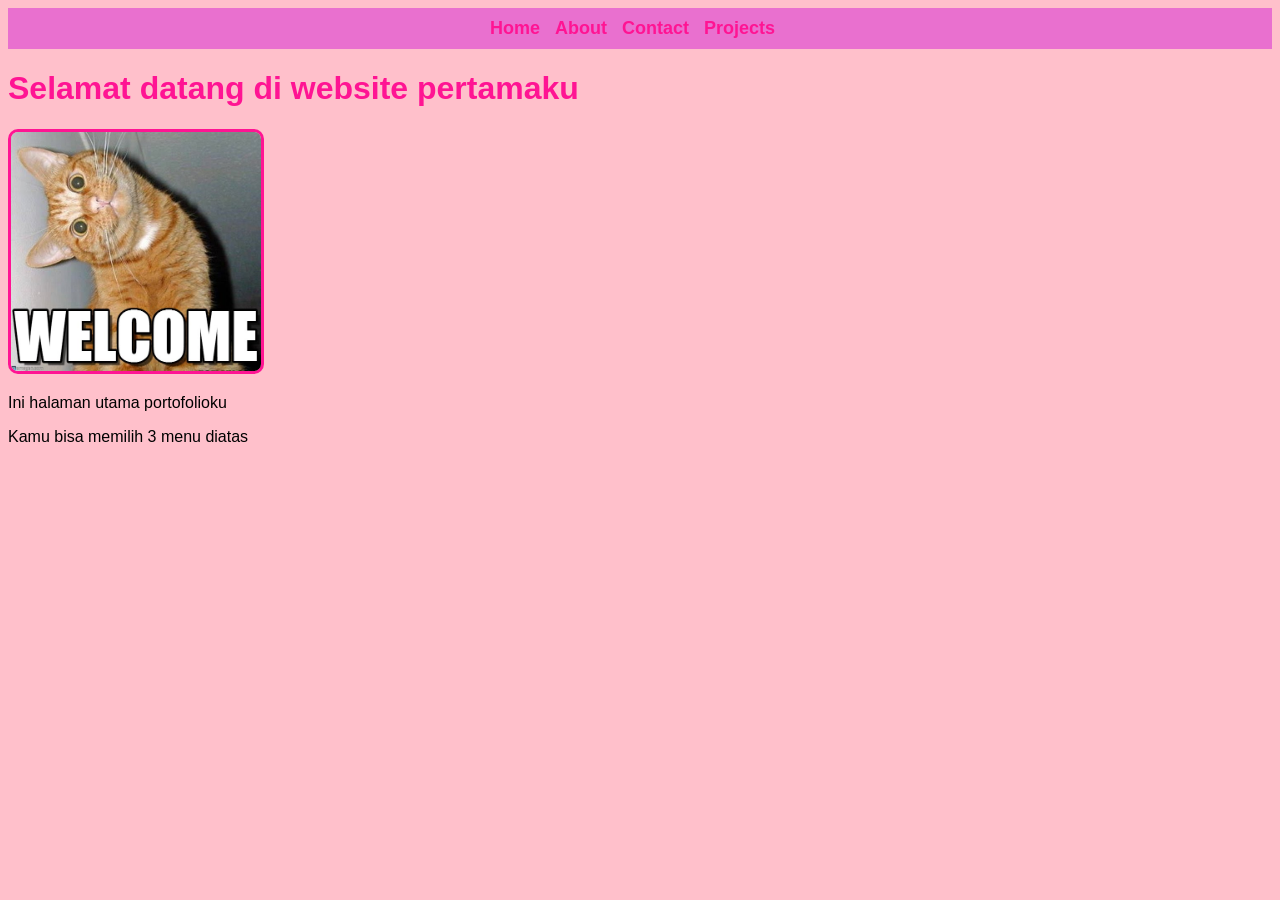
<file: index.html>
<!DOCTYPE html>
<html>
<head>
<title>website pertamaku</title>
<link rel="stylesheet" href="style.css">
</head>
<body>
<nav> 
    <a href="index.html">Home</a>
    <a href="about me.html">About</a>
    <a href="contact.html">Contact</a>
    <a href="project.html">Projects</a>
</nav>
<h1>Selamat datang di website pertamaku</h1>
 <img src="images/welcome.png" alt="welcome" width="200">
<p>Ini halaman utama portofolioku</p>
<p>Kamu bisa memilih 3 menu diatas</p>
</body>
</html>
</file>
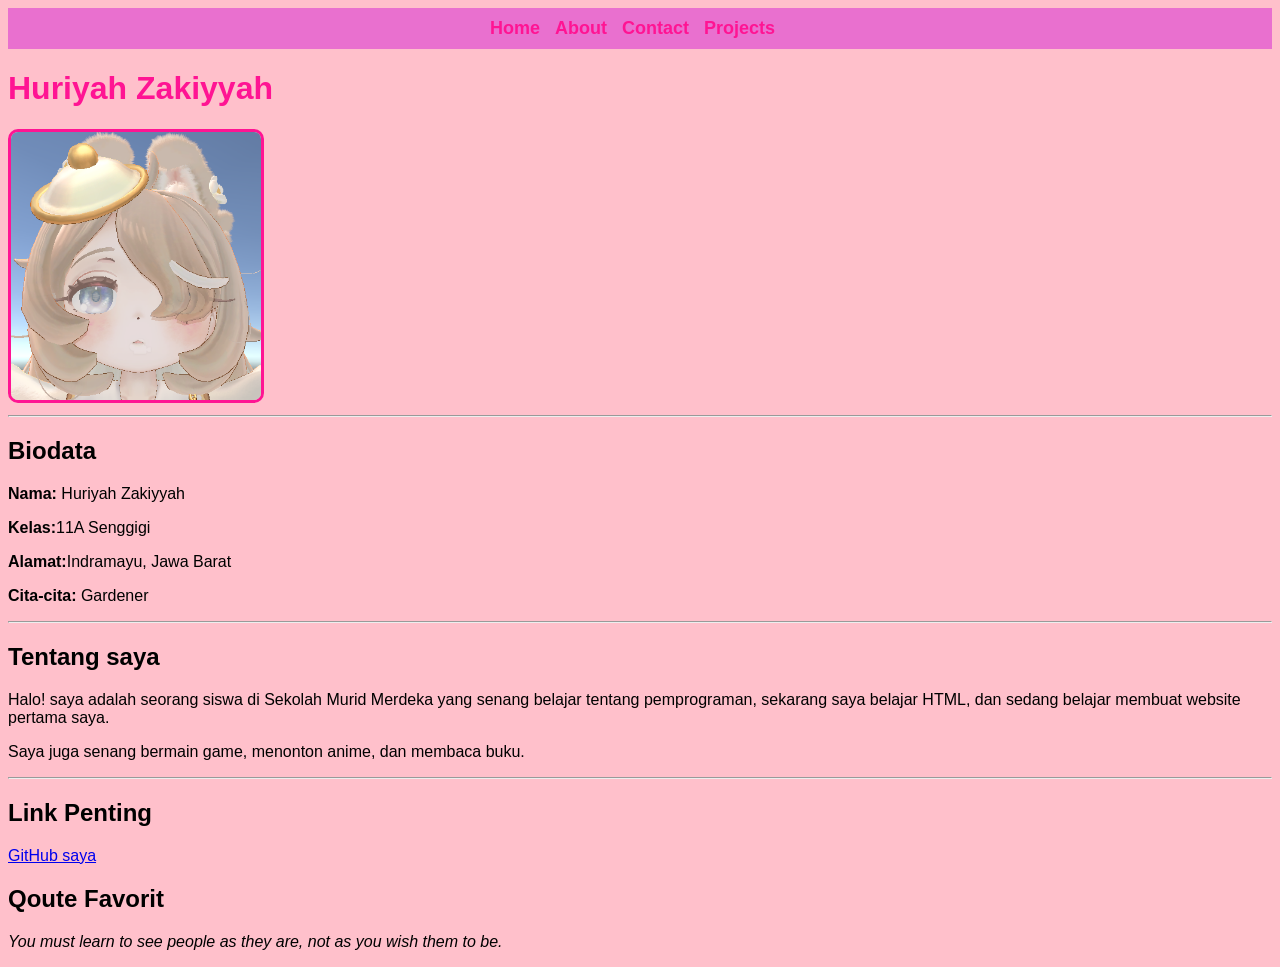
<file: about me.html>
<!DOCTYPE html>
<html> 
<head>
    <title>Halaman tentangku</title>
    <link rel="stylesheet" href="style.css">
</head>
<nav>
    <a href="index.html">Home</a>
    <a href="about me.html">About</a>
    <a href="contact.html">Contact</a>
    <a href="project.html">Projects</a>
</nav>
<body>
    <h1>Huriyah Zakiyyah</h1>
    <img src="images/huriy.png" alt="Profil Picture Huriy" width="200">
    <hr>

    <h2>Biodata</h2>
    <p><strong>Nama:</strong> Huriyah Zakiyyah</p>
    <p><strong>Kelas:</strong>11A Senggigi</p>
    <P><strong>Alamat:</strong>Indramayu, Jawa Barat </P>
    <p><strong>Cita-cita:</strong> Gardener</p>
    <hr>

<h2>Tentang saya</h2>
<p>Halo! saya adalah seorang siswa di Sekolah Murid Merdeka yang senang
            belajar tentang pemprograman, sekarang saya belajar HTML, dan sedang
            belajar membuat website pertama saya.</p>

            </p>Saya juga senang bermain game, menonton anime, dan membaca buku.
            </p>
            <hr>

            <h2>Link Penting</h2>
            <p><a href="https://github.com/Huriy10" target="_blank">GitHub saya</a></p>
            
            <h2>Qoute Favorit</h2>
            <p>
                <em>You must learn to see people as they are, not as you wish them to be.</em>
            </p>
</body>
</html>
</file>
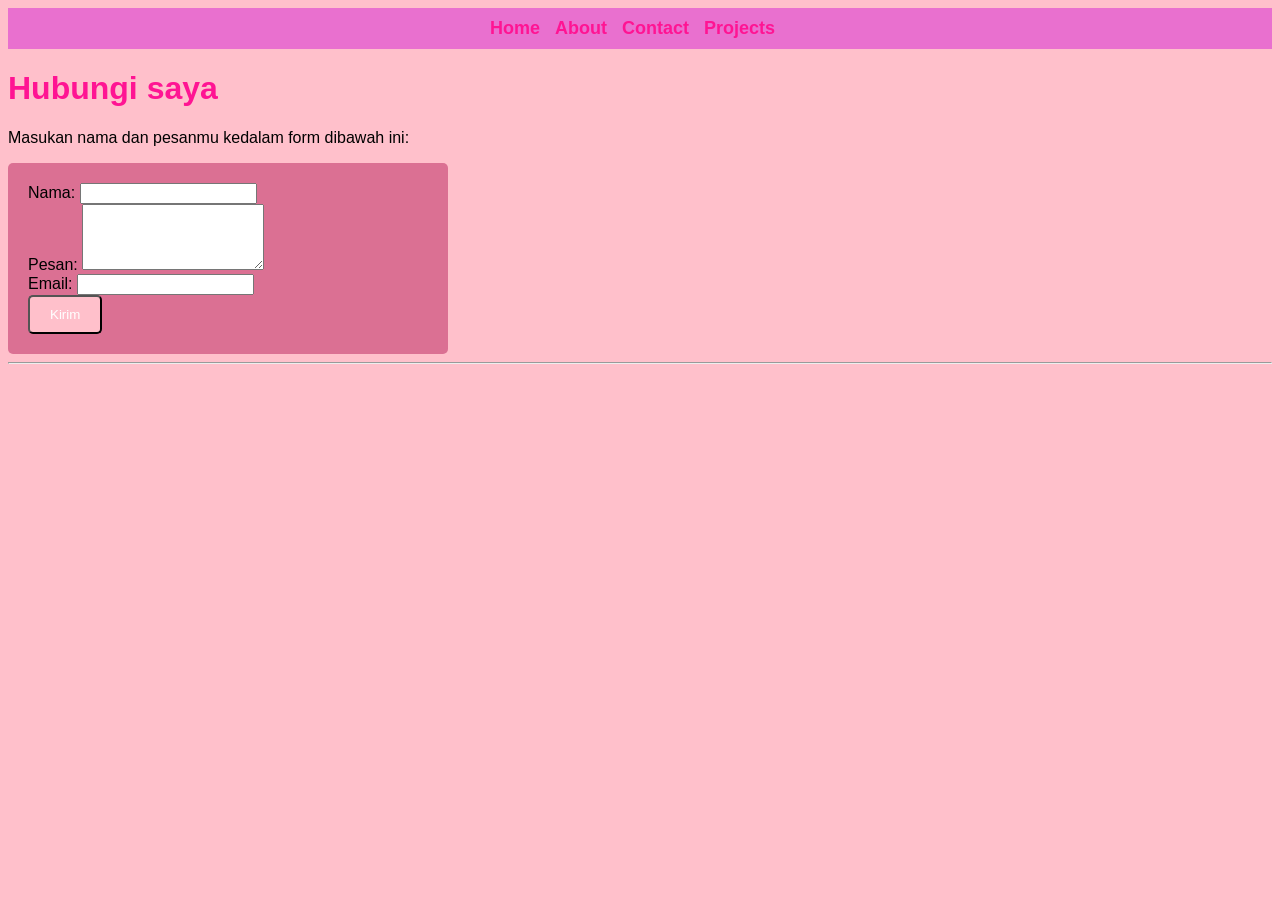
<file: contact.html>
<!DOCTYPE html>
<html>
<head>
<title>Contact</title>
<link rel="stylesheet" href="style.css">
</head>
<body>
<nav> 
    <a href="index.html">Home</a>
    <a href="about me.html">About</a>
    <a href="contact.html">Contact</a>
    <a href="project.html">Projects</a>
</nav>
<h1>Hubungi saya</h1>
<p>Masukan nama dan pesanmu kedalam form dibawah ini:</p>
<form action="#" method="post">
    <label>Nama:</label>
    <input type="text" name="nama"> <br>

    <label>Pesan:</label>
    <textarea name="pesan" rows="4"></textarea> <br>

    <label>Email:</label>
    <input type="email" name="email"> <br>

    <button type="submit">Kirim</button>
</form>
<hr>
</body>
</html>
</file>
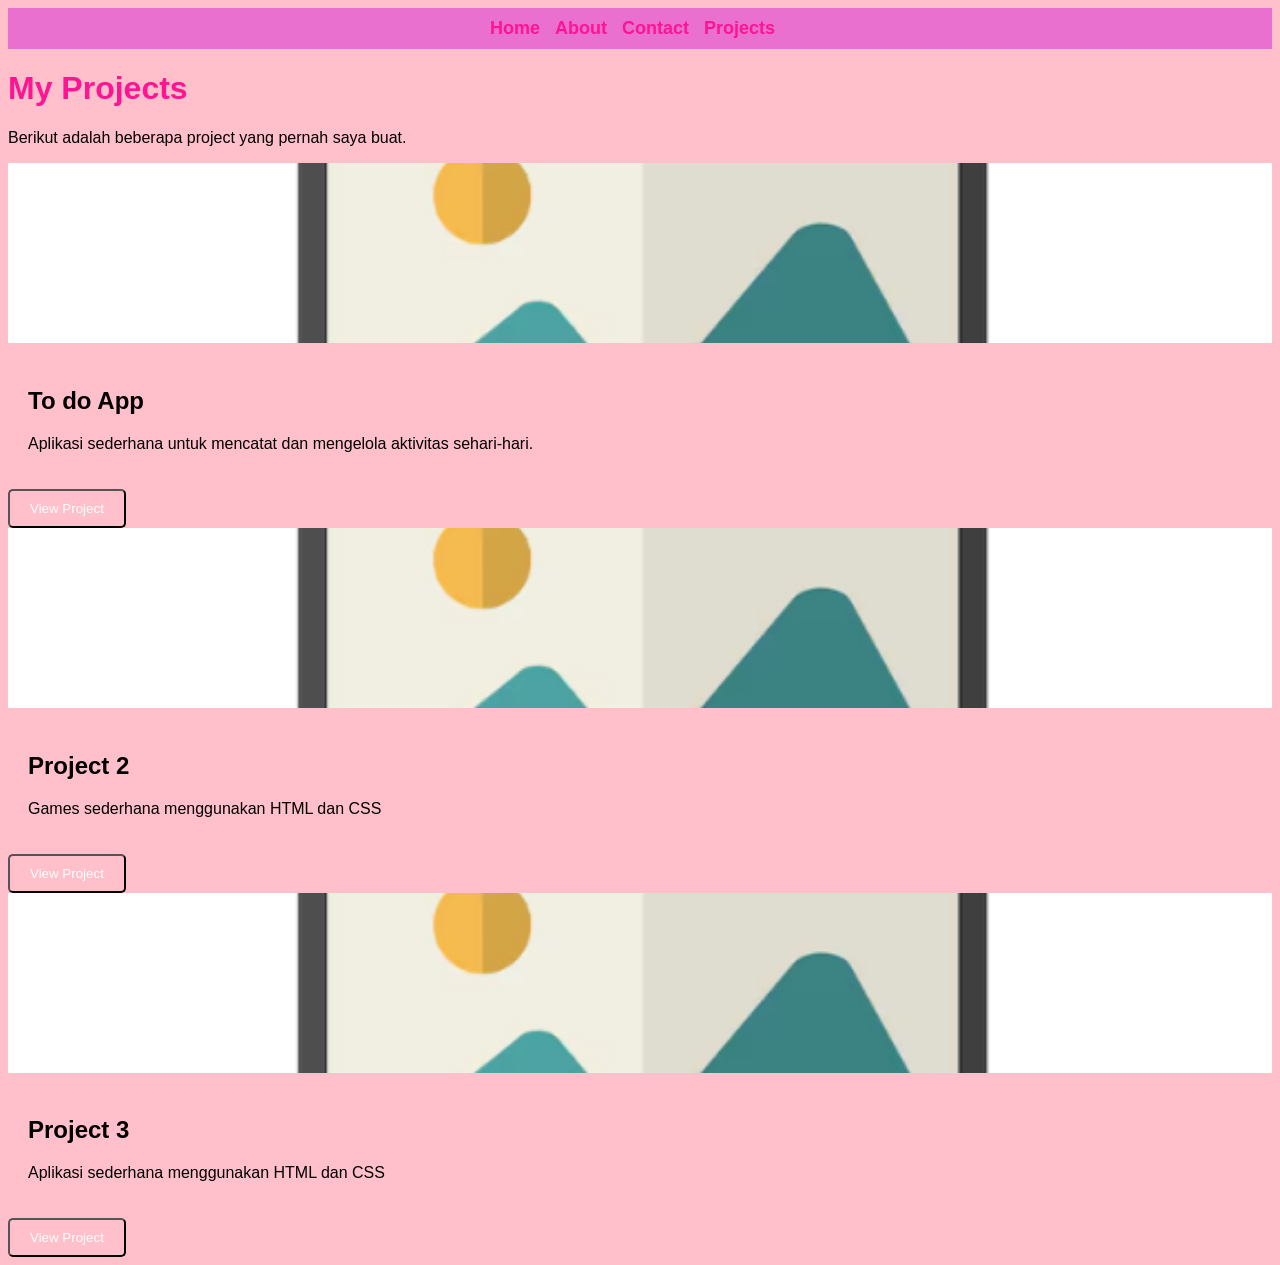
<file: project.html>
<!DOCTYPE html>
<html lang="id">
<head>
    <meta charset="UTF-8">
    <title>Home</title>
    <link rel="stylesheet" href="style.css">
</head>
<body>
    <nav>
        <a href="index.html">Home</a>
        <a href="about.html">About</a>
        <a href="contact.html">Contact</a>
        <a href="project.html">Projects</a>
    </nav>
    <header>  <h1>My Projects</h1>
    <P>Berikut adalah beberapa project yang pernah saya buat.</P>
</header>
    <div class="project-card">
            <img src="images/project.png" alt="">
            <div class="project-content">
                <h2>To do App</h2>
                <p>Aplikasi sederhana untuk mencatat dan mengelola aktivitas sehari-hari.</p>
            </div>
            <button>View Project</button>
        </div>

        <div class="project-card">
            <img src="images/project.png" alt="">
            <div class="project-content">
                <h2>Project 2</h2>
                <p>Games sederhana menggunakan HTML dan CSS</p>
            </div>
            <div>
                <button>View Project</button>
            </div>
        </div>

        <div class="project-card">
            <img src="images/project.png" alt="">
            <div class="project-content">
                <h2>Project 3</h2>
                <p>Aplikasi sederhana menggunakan HTML dan CSS</p>
            </div>
            <div>
                <button>View Project</button>
            </div>
</body>
</html>
</file>
<file: style.css>
body {
    background-color:pink;
    font-family: 'Segoe UI' , sans-serif;
    margin 20px;
}

nav {
    background-color:rgb(233, 112, 207);
    padding: 10px;
}

nav a { 
    text-decoration: none;
    color:deeppink;
    font-weight: bold;
    font-size: large;
    margin-right: 15px;
}

h1 {
    color:deeppink;
}

img {
    border-radius: 10px;
    border: 3px solid deeppink;
    width: 250px;
}

form {
    background-color:palevioletred;
    padding: 20px;
    border-radius: 5px;
    max-width: 400px;
}

button {
    background: pink;
    color: white;
    padding: 10px 20px;
    border-radius: 5px;
    cursor: pointer;
}

Nav {
    display: flex;
    justify-content: center;
    flex-wrap: wrap;
}

.projectgallery {
    display:grid;
    grid-template-columns: repeat(auto-fit, minmax(250px, 1fr));
    gap: 20px;
}

.projectcard {
    background-color:lightgrey;
    padding: 15px;
    border-radius: 5px;
    box-shadow: 0 2px 5px
}

.project-header{
    text-align: center;
    margin: 40px 0;
}
.project-card img{
    width: 100%;
    height: 180px;
    object-fit: cover;
    border: none;
    border-radius: 0;
}
.project-content{
    padding: 20px;
}
.project-content button {
    margin-top: 10px;
}

@media (min-width: 801px) {
    .project-gallery {
        grid-template-columns: repeat(3, 1fr);
    }
}

media (min-width: 601px) and (max-width: 800px) {
    nav a {
        margin-right: 10px;
    }
    .project-gallery {
        grid-template-columns: repeat(2, 1fr);
}

@media (max-width: 600px) {
    nav{
        flex-direction: column;
        align-items: center;
    }
    nav a {
        margin: 5px 0;
    }
}
.project-gallery {
        grid-template-columns: repeat(1, 1fr);
}
.project-card{
    text-align: center;
}
}
</file>
